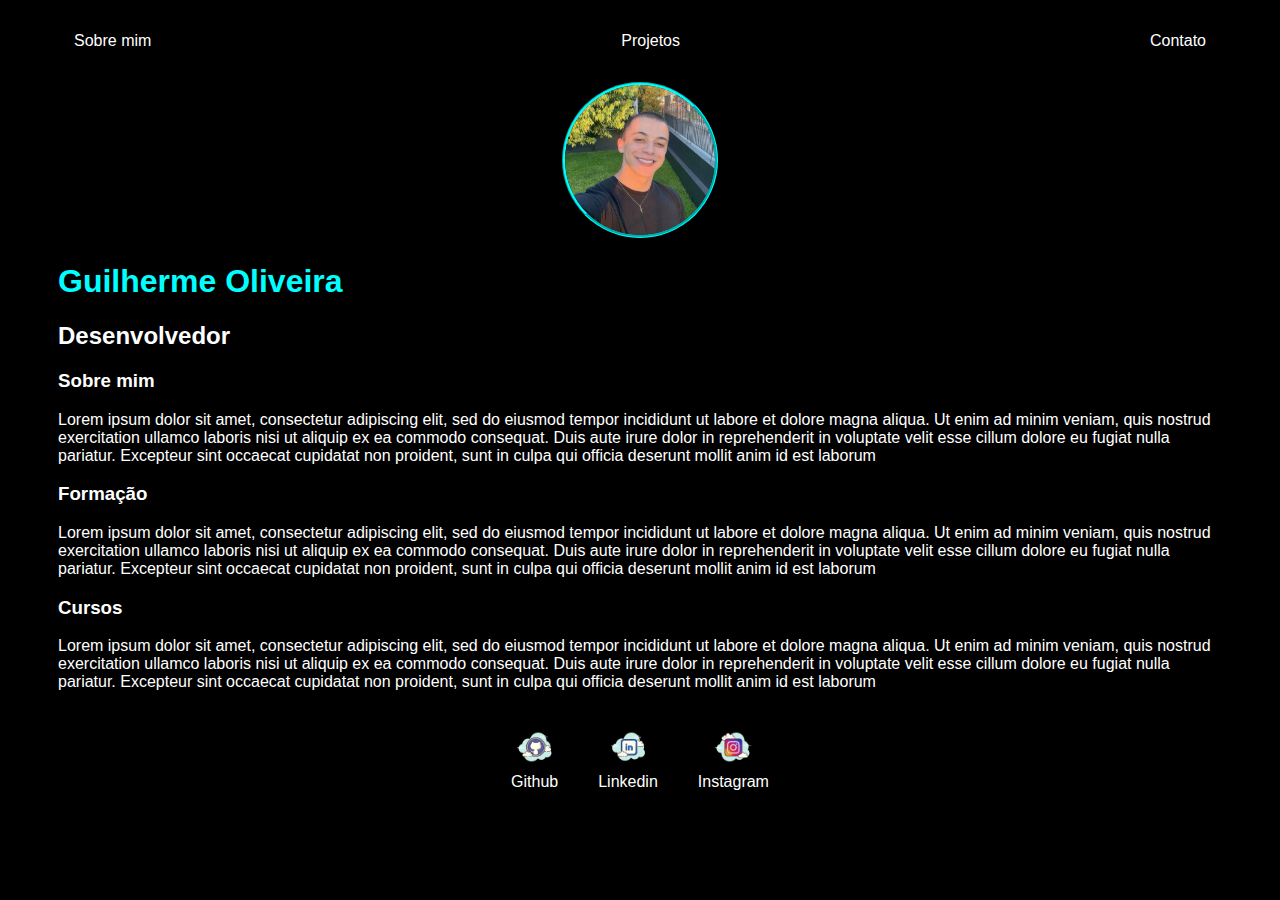
<file: index.html>
<!DOCTYPE html>
<html lang="en">
<head>
    <meta charset="UTF-8">
    <meta http-equiv="X-UA-Compatible" content="IE=edge">
    <meta name="viewport" content="width=device-width, initial-scale=1.0">
    <title>Document</title>
    <link rel="stylesheet" href="style.css">
</head>
<body>
    <div class="container">
        <nav>
            <ul>
                <li>
                    <a href="index.html">Sobre mim</a>
                </li>
                <li>
                    <a href="project.html">Projetos</a>
                </li>
                <li>
                    <a href="contact.html">Contato</a>
                </li>
            </ul>
        </nav>
    
        <header>
            <div class="center">
            <img src="./img/gui.png.jpeg"></img>
            </div>
            <h1>Guilherme Oliveira</h1>
            <h2>Desenvolvedor </h2>
        </header>
    
        <main>
            <section>
                <h3>Sobre mim</h3>
                <p>Lorem ipsum dolor sit amet, consectetur adipiscing elit, sed do eiusmod tempor incididunt ut labore et dolore magna aliqua. Ut enim ad minim veniam, quis nostrud exercitation ullamco laboris nisi ut aliquip ex ea commodo consequat. Duis aute irure dolor in reprehenderit in voluptate velit esse cillum dolore eu fugiat nulla pariatur. Excepteur sint occaecat cupidatat non proident, sunt in culpa qui officia deserunt mollit anim id est laborum</p>
            </section>
            <section>
                <h3>Formação</h3>
                <p>Lorem ipsum dolor sit amet, consectetur adipiscing elit, sed do eiusmod tempor incididunt ut labore et dolore magna aliqua. Ut enim ad minim veniam, quis nostrud exercitation ullamco laboris nisi ut aliquip ex ea commodo consequat. Duis aute irure dolor in reprehenderit in voluptate velit esse cillum dolore eu fugiat nulla pariatur. Excepteur sint occaecat cupidatat non proident, sunt in culpa qui officia deserunt mollit anim id est laborum</p>
            </section>
            <section>
                <h3>Cursos</h3>
                <p>Lorem ipsum dolor sit amet, consectetur adipiscing elit, sed do eiusmod tempor incididunt ut labore et dolore magna aliqua. Ut enim ad minim veniam, quis nostrud exercitation ullamco laboris nisi ut aliquip ex ea commodo consequat. Duis aute irure dolor in reprehenderit in voluptate velit esse cillum dolore eu fugiat nulla pariatur. Excepteur sint occaecat cupidatat non proident, sunt in culpa qui officia deserunt mollit anim id est laborum</p>
            </section>
        </main>
    
        <footer>
            <a href="https://github.com/GuiiiOliveira" target="_blank">
               <img src="./img/icons8-github-100.png">
                <p>Github</p>
            </a>
            <a href="https://www.linkedin.com/in/gui-oliveiradasilva" target="_blank">
                <img src="./img/icons8-linkedin-100.png">
                 <p>Linkedin</p>
             </a>
             <a href="https://www.instagram.com/guui.oliveira_/" target="_blank">
                <img src="./img/icons8-instagram-100.png">
                 <p>Instagram</p>
             </a>
        </footer>
    </div>
   
</body>
</html>
</file>
<file: style.css>
body{
    color:white;
    background-color: black;
    font-family: Arial, Helvetica, sans-serif;
}

ul {
    display: flex;
    justify-content: space-between;
    list-style-type: none;
    align-items: center;
    padding: 16px;
}

a {
    color: white;
    text-decoration: none;
}

header img {
    width: 150px;
    height: 150px;
    border-radius: 50%;
    border-color:aqua;
    border-style:groove;

}
.center {
    text-align: center;
}

h1 {
    color: aqua;
}
footer img{
    width: 40px;
    height: 40px;
    
}

footer {
    display: flex;
    justify-content: center;
}

footer a {
    margin: 20px;
    text-align: center;
}

footer p{
    margin-top: 2px;
}
.container {
    padding:0px 50px;
}

nav a:hover{
    color: aqua;
}
</file>
